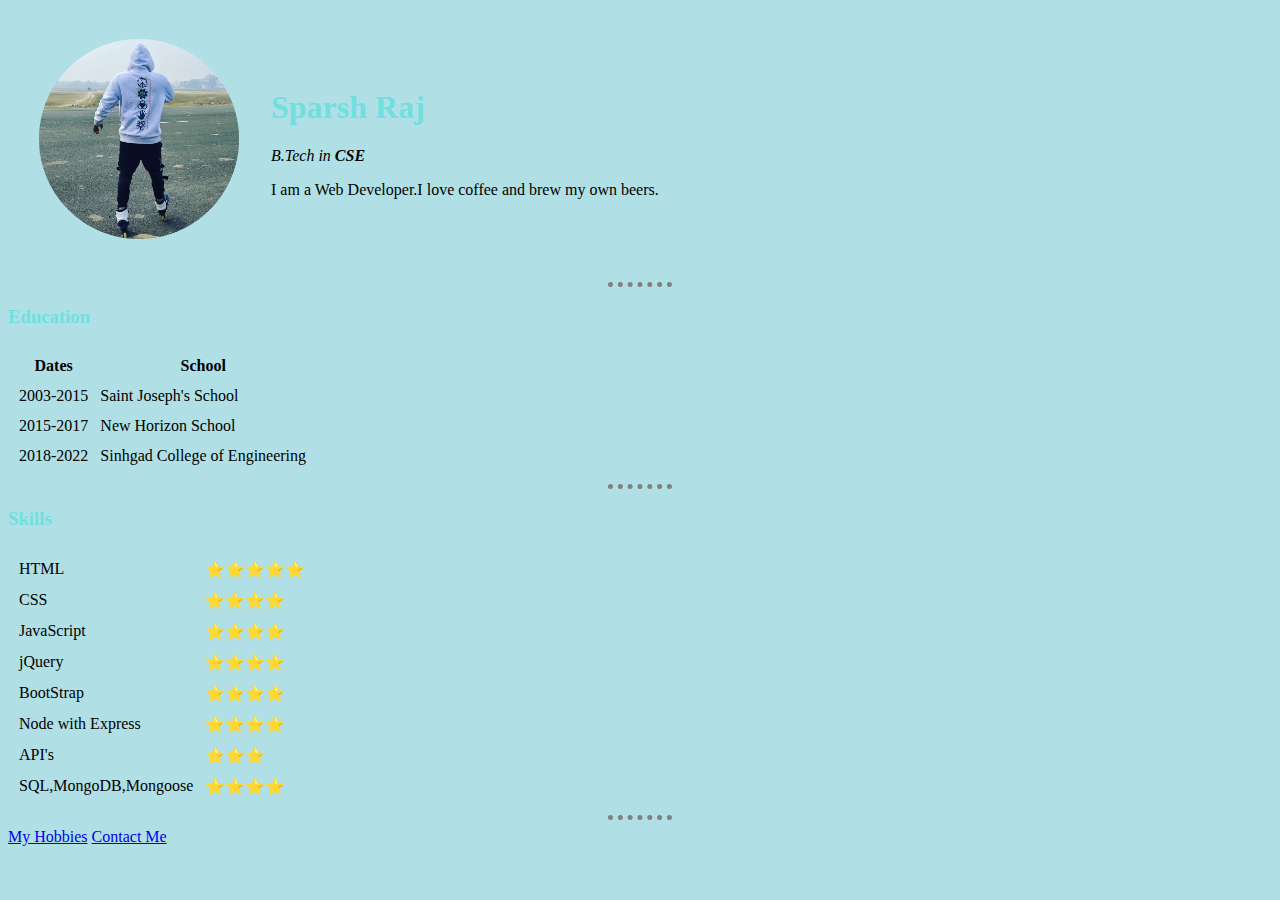
<file: index.html>
<!DOCTYPE html>
<html lang="en" dir="ltr">
  <head>
    <meta charset="utf-8">
    <title>Sparsh's Personal Site</title>
    <link rel="stylesheet" href="style.css">
  </head>
  <body>
    <table cellspacing="30">
      <tr>
        <td><img src="dp.png" alt="profile pic" width="200px" height="200px"></td>
        <td>
          <h1>Sparsh Raj</h1>
          <p><em>B.Tech in <strong>CSE</strong> </em></p>
          <p>I am a Web Developer.I love coffee and brew my own beers.</p>
        </td>
      </tr>
    </table>
    <hr>
    <h3>Education</h3>
    <table cellspacing="10">
      <thead>
        <tr>
          <th>Dates</th>
          <th>School</th>
        </tr>
      </thead>
      <tr>
        <td>2003-2015</td>
        <td>Saint Joseph's School</td>
      </tr>
      <tr>
        <td>2015-2017</td>
        <td>New Horizon School</td>
      </tr>
      <tr>
        <td>2018-2022</td>
        <td>Sinhgad College of Engineering</td>
      </tr>
    </table>
    <hr>
    <h3>Skills</h3>
    <table cellspacing="10">
      <tr>
        <td>HTML</td>
        <td>⭐⭐⭐⭐⭐</td>
      </tr>
      <tr>
        <td>CSS</td>
        <td>⭐⭐⭐⭐</td>
      </tr>
      <tr>
        <td>JavaScript</td>
        <td>⭐⭐⭐⭐</td>
      </tr>
      <tr>
        <td>jQuery</td>
        <td>⭐⭐⭐⭐</td>
      </tr>
      <tr>
        <td>BootStrap</td>
        <td>⭐⭐⭐⭐</td>
      </tr>
      <tr>
        <td>Node with Express</td>
        <td>⭐⭐⭐⭐</td>
      </tr>
      <tr>
        <td>API's</td>
        <td>⭐⭐⭐</td>
      </tr>
      <tr>
        <td>SQL,MongoDB,Mongoose</td>
        <td>⭐⭐⭐⭐</td>
      </tr>
    </table>
    <hr>
    <a href="hobbies.html">My Hobbies</a>
    <a href="contact.html">Contact Me</a>
  </body>
</html>
</file>
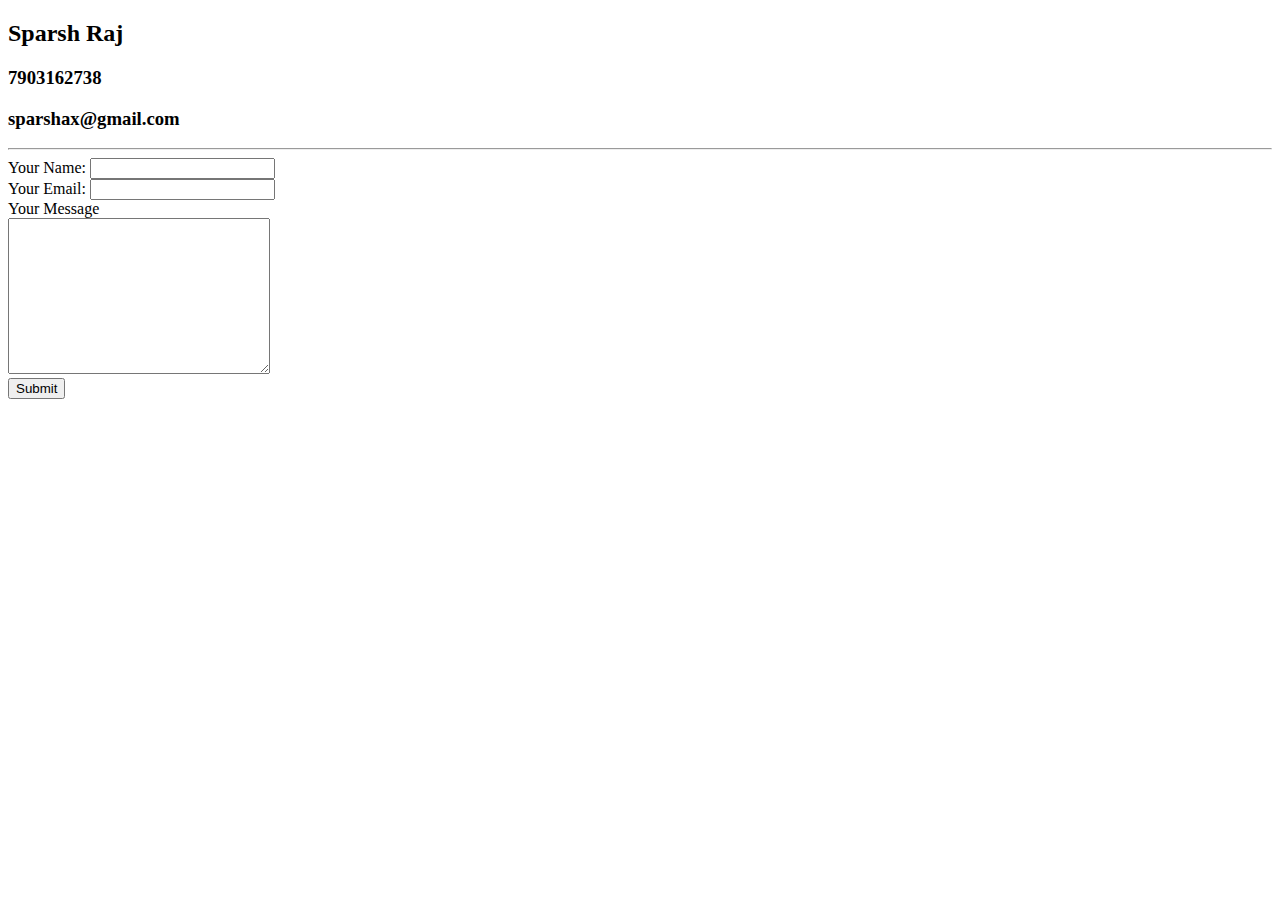
<file: contact.html>
<!DOCTYPE html>
<html lang="en" dir="ltr">
  <head>
    <meta charset="utf-8">
    <title></title>
  </head>
  <body>
    <h2>Sparsh Raj </h2>
    <h3>7903162738</h3>
    <h3>sparshax@gmail.com</h3>
    <hr>
    <form class="" action="index.html" method="post">
      <label>Your Name:</label>
      <input type="text" name="" value=""><br>
      <label>Your Email:</label>
      <input type="email" name="" value=""><br>
      <label>Your Message</label><br>
      <textarea name="name" rows="10" cols="30"></textarea><br>
      <button type="submit" name="button">Submit</button>
    </form>
  </body>
</html>
</file>
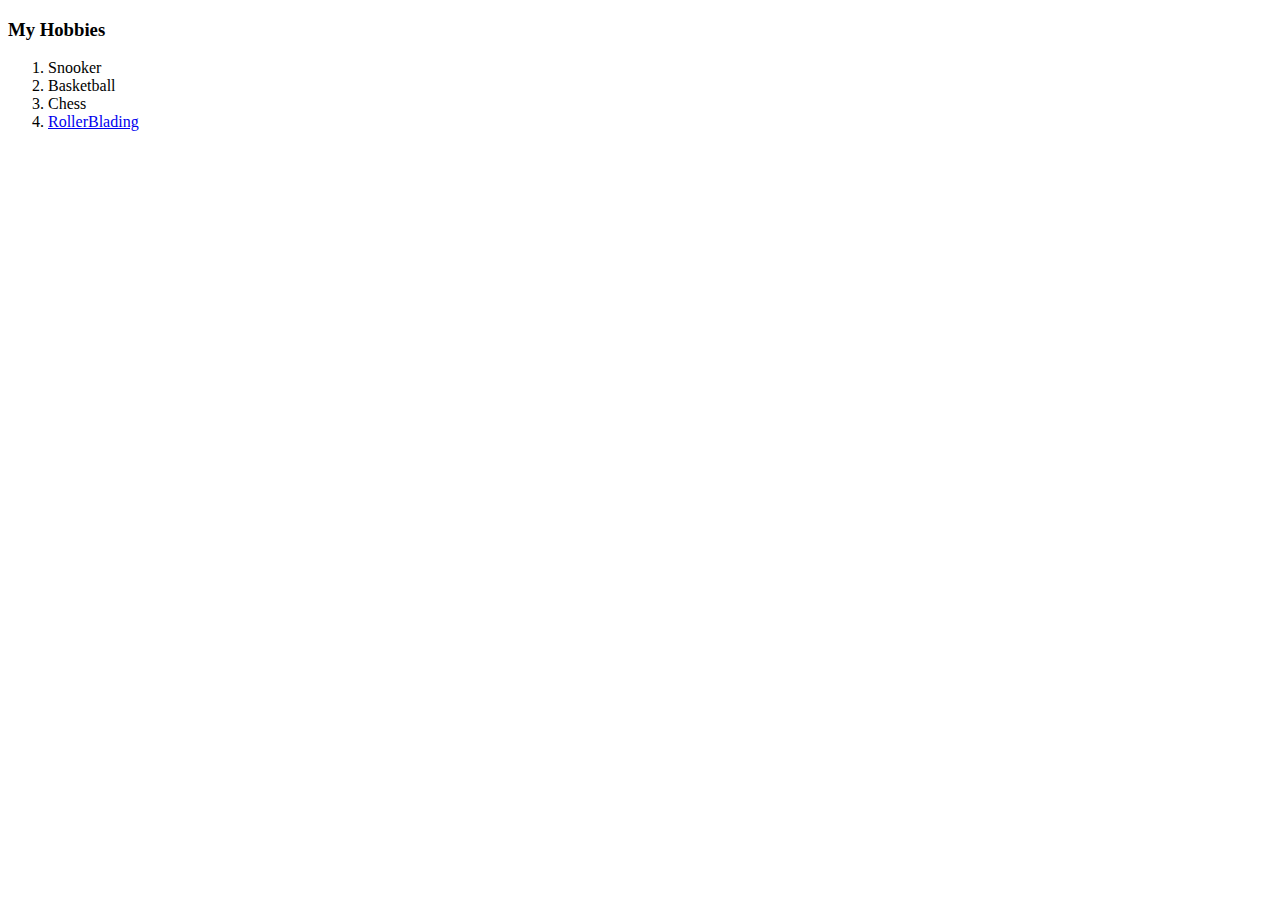
<file: hobbies.html>
<!DOCTYPE html>
<html lang="en" dir="ltr">
  <head>
    <meta charset="utf-8">
    <title></title>
  </head>
  <body>
    <h3>My Hobbies</h3>
    <ol>
      <li>Snooker</li>
      <li>Basketball</li>
      <li>Chess</li>
      <li><a href="https://en.wikipedia.org/wiki/Inline_skating">RollerBlading</a></li>
    </ol>
  </body>
</html>
</file>
<file: style.css>
hr{
  border-style: none;
  border-top-style: dotted;
  width: 5%;
  border-width: 5px;
}
body{
  background-color: powderblue;
}
h1{
  color:#6FDFDF;
}
h3{
  color:#6FDFDF;
}
</file>
